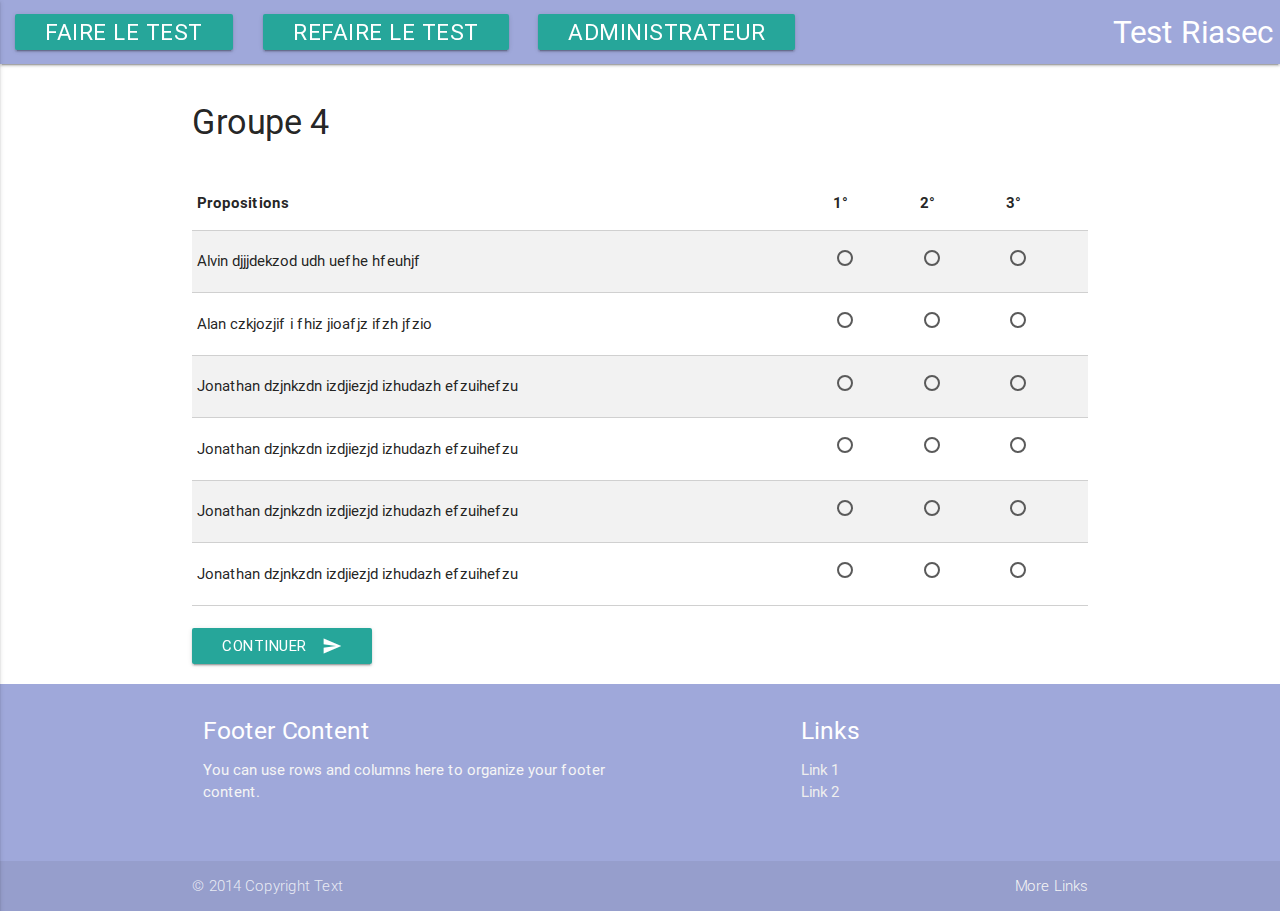
<file: Fabien/test.html>
<!doctype html>
<html lang="fr">
  <head>
    <title></title>
    <meta name="Content-Type" content="UTF-8">
    <meta name="Content-Language" content="fr">
    <meta name="Description" content="Acueil du test Riasec">
    <meta name="Keywords" content="">
    <meta name="Subject" content="">
    <meta name="Copyright" content="">
    <meta name="Author" content="Groupe K Piscine">
    <meta http-equiv="X-UA-Compatible" content="IE=edge">
    <meta name="viewport" content="width=device-width, initial-scale=1.0, minimum-scale=1.0">
	<link href="https://fonts.googleapis.com/icon?family=Material+Icons" rel="stylesheet">
    <link rel="stylesheet" href="materialize/css/materialize.css" />
	<link rel="stylesheet" href="style.css" />
	<script src="jQuery.js"></script>
  </head>
	<body>
		<nav>
			<div class="nav-wrapper">
				<a href="index.html" class="brand-logo right">Test Riasec</a>
				<a href="" data-activates="mobile-demo" class="button-collapse"><i class="material-icons">menu</i></a>
				<ul id="nav-mobile" class="left hide-on-med-and-down">
					<li><a class="waves-effect waves-light btn" href="test.html">Faire le test</a></li>
					<li><a class="waves-effect waves-light btn" href="">Refaire le test</a></li>
					<li><a class="waves-effect waves-light btn" href="index.html">Administrateur</a></li>
				</ul>
				<ul class="side-nav" id="mobile-demo">
					<li><a class="waves-effect waves-light btn" href="test.html">Faire le test</a></li>
					<li><a class="waves-effect waves-light btn" href="">Refaire le test</a></li>
					<li><a class="waves-effect waves-light btn" href="">Administrateur</a></li>
				</ul>
			</div>
		</nav>
		<script>
		$( document ).ready(function(){
			$(".button-collapse").sideNav();
		})
		</script>
		<br>
		<div class="container">
			<h4>Groupe 4</h4>
			<br>
			<form action="#">
				<table class="striped bordered">
					<thead>
						<tr>
							<th>Propositions</th>
							<th>1°</th>
							<th>2°</th>
							<th>3°</th>
						</tr>
					</thead>
					<tbody>
						<tr>
							<td>Alvin djjjdekzod udh uefhe hfeuhjf</td>
							<td><input name="group1" type="radio" id="1"/><label for="1"></label></td>
							<td><input name="group2" type="radio" id="2"/><label for="2"></label></td>
							<td><input name="group3" type="radio" id="3"/><label for="3"></label></td>
						</tr>
						<tr>
							<td>Alan czkjozjif i fhiz jioafjz ifzh jfzio</td>
							<td><input name="group1" type="radio" id="4"/><label for="4"></label></td>
							<td><input name="group2" type="radio" id="5"/><label for="5"></label></td>
							<td><input name="group3" type="radio" id="6"/><label for="6"></label></td>
						</tr>
						<tr>
							<td>Jonathan dzjnkzdn izdjiezjd izhudazh efzuihefzu</td>
							<td><input name="group1" type="radio" id="7"/><label for="7"></label></td>
							<td><input name="group2" type="radio" id="8"/><label for="8"></label></td>
							<td><input name="group3" type="radio" id="9"/><label for="9"></label></td>
						</tr>
						<tr>
							<td>Jonathan dzjnkzdn izdjiezjd izhudazh efzuihefzu</td>
							<td><input name="group1" type="radio" id="10"/><label for="10"></label></td>
							<td><input name="group2" type="radio" id="11"/><label for="11"></label></td>
							<td><input name="group3" type="radio" id="12"/><label for="12"></label></td>
						</tr>
						<tr>
							<td>Jonathan dzjnkzdn izdjiezjd izhudazh efzuihefzu</td>
							<td><input name="group1" type="radio" id="13"/><label for="13"></label></td>
							<td><input name="group2" type="radio" id="14"/><label for="14"></label></td>
							<td><input name="group3" type="radio" id="15"/><label for="15"></label></td>
						</tr>
						<tr>
							<td>Jonathan dzjnkzdn izdjiezjd izhudazh efzuihefzu</td>
							<td><input name="group1" type="radio" id="16"/><label for="16"></label></td>
							<td><input name="group2" type="radio" id="17"/><label for="17"></label></td>
							<td><input name="group3" type="radio" id="18"/><label for="18"></label></td>
						</tr>
					</tbody>
				</table>
				<br>
				<button class="btn waves-effect waves-light" type="submit" name="action">Continuer
					<i class="material-icons right">send</i>
				</button>
			</form>
		</div>



		
		<footer class="page-footer">
			<div class="container">
				<div class="row">
					<div class="col l6 s12">
						<h5 class="white-text">Footer Content</h5>
						<p class="grey-text text-lighten-4">You can use rows and columns here to organize your footer content.</p>
					</div>
					<div class="col l4 offset-l2 s12">
						<h5 class="white-text">Links</h5>
						<ul>
							<li><a class="grey-text text-lighten-3" href="#!">Link 1</a></li>
							<li><a class="grey-text text-lighten-3" href="#!">Link 2</a></li>
						</ul>
					</div>
				</div>
			</div>
			<br>
			<div class="footer-copyright">
				<div class="container">
				© 2014 Copyright Text
					<a class="grey-text text-lighten-4 right" href="#!">More Links</a>
				</div>
			</div>
        </footer>
	</body>
</html>

<script src="materialize/js/materialize.js"></script>
<script>
$("[name*='group']").each($(this).css("background-color","red"));
</script>
</file>
<file: Fabien/style.css>
body {
	display: flex;
	min-height: 100vh;
	flex-direction: column;
}

footer {
	flex: 1 0 auto;
}
nav {
	background-color: #9fa8da;
}
footer.page-footer {
	background-color: #9fa8da;
}
.rowSpe {
	margin-left: 0px; 
    margin-right: 0px; 
	margin-top:30px;
}
i.amazing {
	font-size:90px;
}

.button2 {
	transition:0.7s;
	color:#26a69a;
	padding-left:10px;
	padding-right:10px
}
.button2:hover {
	transition:0.7s;
	background-color:#26a69a;
	border-radius:4px;
	color:white;
	box-shadow: 2px 2px 7px grey;
}
nav ul a {
	font-size: 1.5em;
}
</file>
